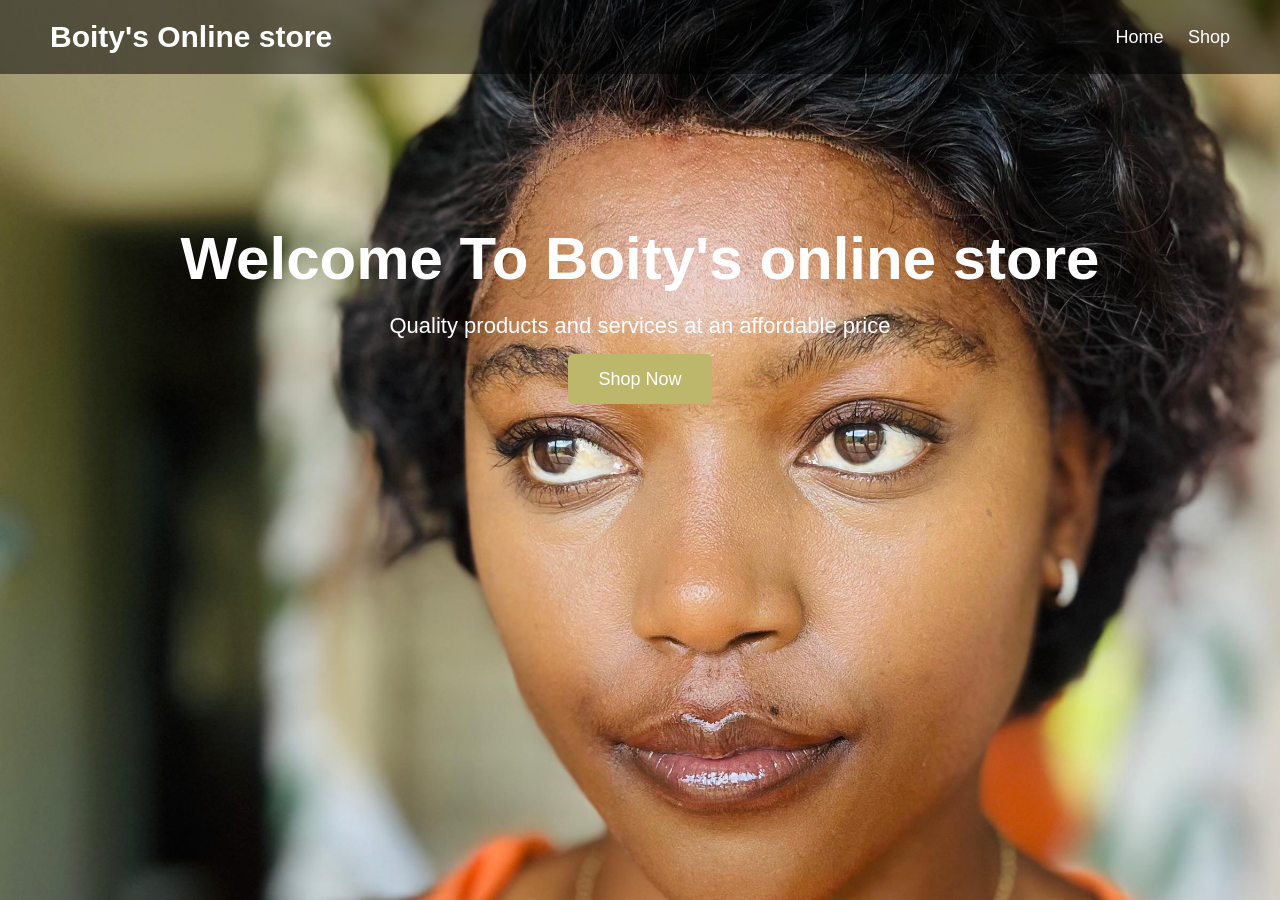
<file: index.html>
<!DOCTYPE html> 
<html lang="eng">
    <head>
        <meta charset="UTF-8">
        <meta name="viewport"
        content="width=device-width,initial-scale=1.0">
        <title>Lekhahla Website</title>
        <link rel="stylesheet"href="style.css">
    </head>
    <body>
      <nav>
        <div class="logo">Boity's Online store</div>
        <div>
            <a href="index.html">Home</a>
            <a href="shop.html">Shop</a>
        </div>
      </nav>
        <section class="hero">
            <h1>Welcome To Boity's online store</h1>
            <p>Quality products and services at an affordable price</p>
            <a href="shop.html"
            class="shop-button">Shop Now</a>
        </section>
        <script src="script.js"></script>
      
    </body>
</html>
</file>
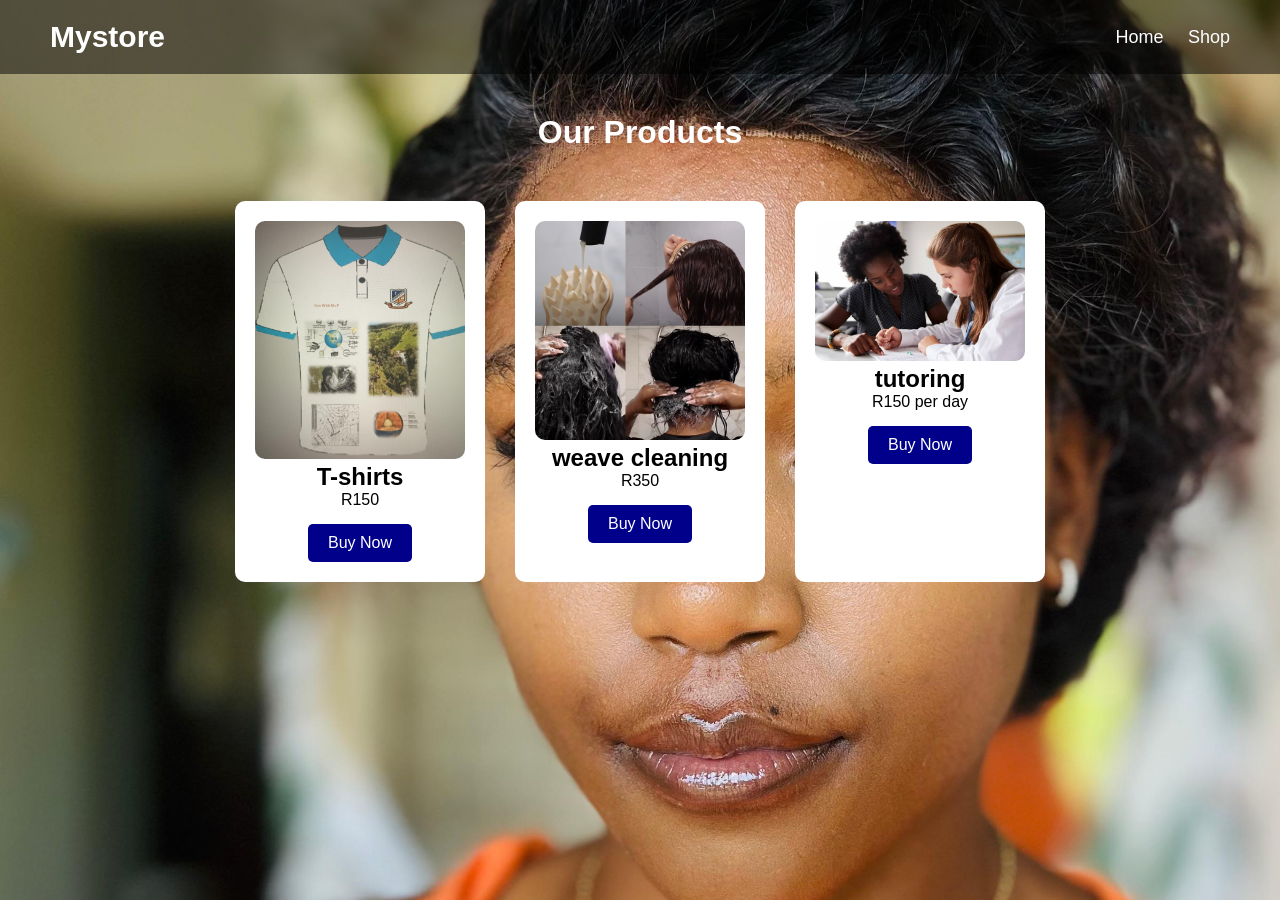
<file: shop.html>
<!DOCTYPE html>
<html lang="en">
    <head>
        <meta charset="UTF-8">
        <title>Shop</title>
        <link rel="stylesheet"
        href="style.css">
    </head>
    <body>
       <nav>
        <div class="logo">Mystore</div>
        <div>
            <a href="index.html">Home</a>
            <a href="shop.html">Shop</a>
        </div>
       </nav>
       <h1 style="text-align: center;margin-top: 40px;">Our Products</h1>
       <div class="products">
        <div class="product-card">
            <img src="shirt.jpg">
            <h2>T-shirts</h2>
            <p>R150</p>
            <a href="#"
            class="buy-button">Buy Now</a>
        </div>
        <div class="product-card">
            <img src="weave.jpg">
            <h2>weave cleaning</h2>
            <p>R350</p>
            <a href="#"
            class="buy-button">Buy Now</a>
        </div>
        <div class="product-card">
            <img src="tutoring.jpeg">
            <h2>tutoring</h2>
            <p>R150 per day</p>
            <a href="#"
            class="buy-button">Buy Now</a>

        </div>
       </div>
    </body>
</html>
</file>
<file: style.css>
*{
    margin: 0;
    padding: 0;
    box-sizing: border-box;
}
body{
    font-family: arial;
    background-image: url("bg.jpg");
    background-size: cover;
    background-position: center;
    background-repeat: no-repeat;
    color: white;
    min-height: 100vh;
}
nav{
    display: flex;
    justify-content: space-between;
    align-items: center;
    padding: 20px 50px;
    background: rgba(0,0,0,0.5);

}
.logo{
    font-size: 30px;
    font-weight: bold;
}
nav a{
    color: white;
    text-decoration: none;
    margin-left: 20px;
    font-size: 18px;
}
.hero{
    text-align: center;
    margin-top: 150px;
}
.hero h1 {
    font-size: 60px;
    margin-bottom: 20px;
}
.hero p {
    font-size: 22px;
    margin-bottom: 30px;
}
.shop-button{
    background: darkkhaki;
    padding: 15px 30px;
    color: white;
    text-decoration: none;
    border-radius: 5px;
    font-size: 18px;
}
.products{
    display: flex;
    justify-content: center;
    gap: 30px;
    margin-top: 50px;
    flex-wrap: wrap;
}
.product-card{
    background: white;
    color: black;
    width: 250px;
    padding: 20px;
    border-radius: 10px;
    text-align: center;
}
.product-card img{
    width: 100%;
    border-radius: 10px;
}
.buy-button{
    display: inline-block;
    margin-top: 15px;
    background: darkblue;
    color: white;
    padding: 10px 20px;
    text-decoration: none;
    border-radius: 5px;
}
</file>
